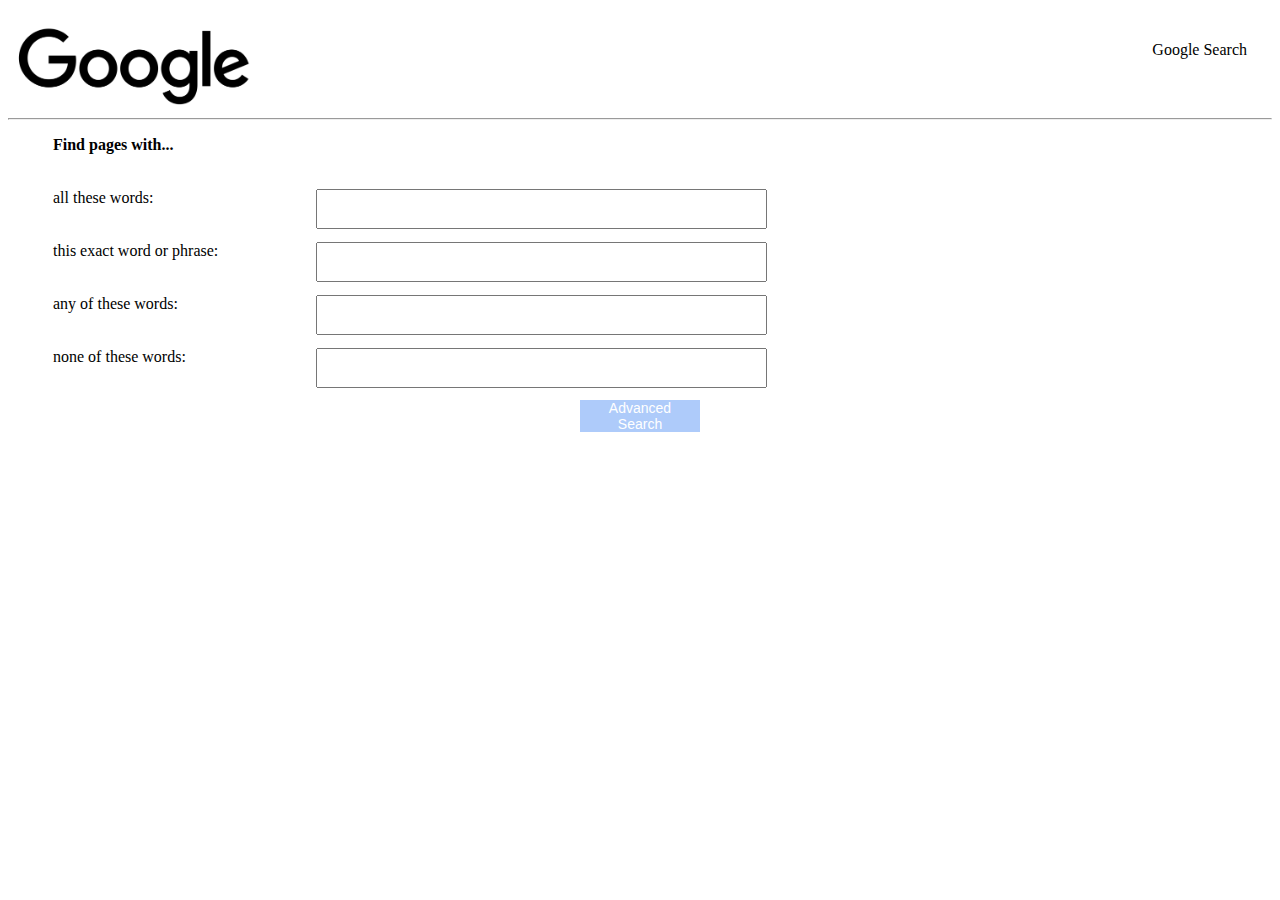
<file: advanced-search.html>
<!DOCTYPE html>
<html lang="en">

<head>
    <meta charset="UTF-8">
    <meta name="viewport" content="width=device-width, initial-scale=1.0">
    <title>Search</title>
    <link href="https://cdn.jsdelivr.net/npm/bootstrap@5.3.0/dist/css/bootstrap.min.css" rel="stylesheet"
        integrity="sha384-9ndCyUaIbzAi2FUVXJi0CjmCapSmO7SnpJef0486qhLnuZ2cdeRhO02iuK6FUUVM" crossorigin="anonymous">
    <link rel="stylesheet" href="style.css">
</head>

<body>

    <nav>
        <img class="nav-left" src="./icon.png" alt="Logo">
        <ul class="nav-right">
            <li><a href="./index.html">Google Search</a></li>
        </ul>
    </nav>
    
    <form action="https://www.google.com/search">
        <div id="advanced-search-div">
            <hr>
            <p id="fpw adv" class="adv-container"><strong>Find pages with...</strong></p>
            <div class="adv-container">
                <label for="as_q">all these words:</label>
                <input type="text" name=as_q id=as_q/>
            </div>
            <div class="adv-container">
                <label for="as_epq">this exact word or phrase:</label>
                <input type="text" name=as_epq id=as_epq/>
            </div>
            <div class="adv-container">
                <label for="as_oq">any of these words:</label>
                <input type="text" name=as_oq id=as_oq/>
            </div>
            <div class="adv-container">
                <label for="as_eq">none of these words:</label>
                <input type="text" name=as_eq id=as_eq/>
            </div>
            <div id="search-button-container">
                <button id="search-button">Advanced Search</button>
            </div>
        </div>
    </form>

    <footer>

    </footer>
</body>

</html>
</file>
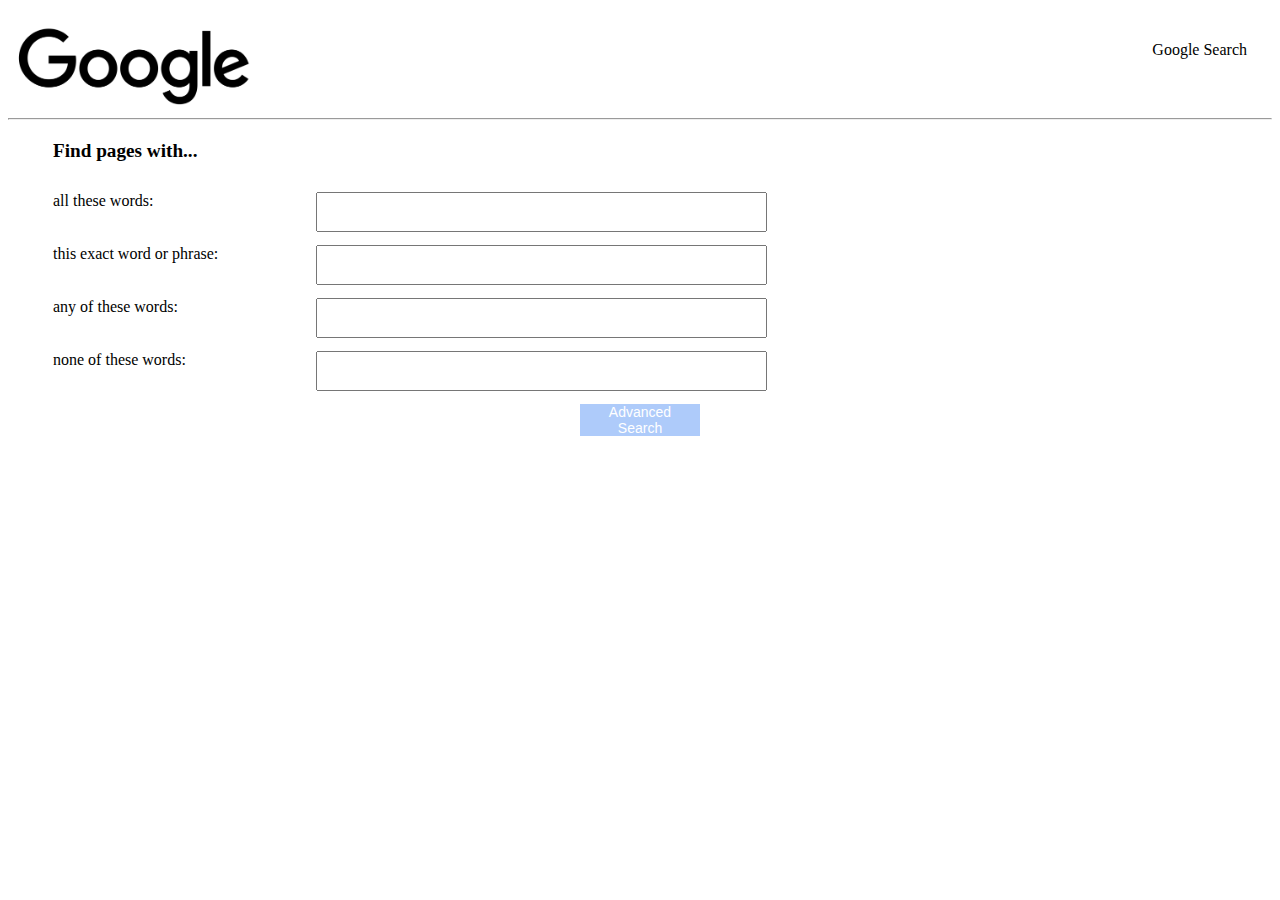
<file: HTML/advanced-search.html>
<!DOCTYPE html>
<html lang="en">

<head>
    <meta charset="UTF-8">
    <meta name="viewport" content="width=device-width, initial-scale=1.0">
    <title>Search</title>
    <link href="https://cdn.jsdelivr.net/npm/bootstrap@5.3.0/dist/css/bootstrap.min.css" rel="stylesheet"
        integrity="sha384-9ndCyUaIbzAi2FUVXJi0CjmCapSmO7SnpJef0486qhLnuZ2cdeRhO02iuK6FUUVM" crossorigin="anonymous">
    <link rel="stylesheet" href="../Styling/style.css">
</head>

<body>

    <nav>
        <img class="nav-left" src="./icon.png" alt="Logo">
        <ul class="nav-right">
            <li><a href="./index.html">Google Search</a></li>
        </ul>
    </nav>
    
    <div>
        <form action="https://www.google.com/search">
            <div id="advanced-search-div">
                <hr>
                <p id="fpw" class="adv-container"><strong>Find pages with...</strong></p>
                <div class="adv-container">
                    <label for="as_q">all these words:</label>
                    <input type="text" name=as_q id=as_q/>
                </div>
                <div class="adv-container">
                    <label for="as_epq">this exact word or phrase:</label>
                    <input type="text" name=as_epq id=as_epq/>
                </div>
                <div class="adv-container">
                    <label for="as_oq">any of these words:</label>
                    <input type="text" name=as_oq id=as_oq/>
                </div>
                <div class="adv-container">
                    <label for="as_eq">none of these words:</label>
                    <input type="text" name=as_eq id=as_eq/>
                </div>
                <div id="search-button-container">
                    <button id="search-button">Advanced Search</button>
                </div>
            </div>
        </form>
    </div>
    <footer>

    </footer>
</body>

</html>
</file>
<file: style.css>
body {
  background-color: #ffffff;
}

nav {
  display: flex;
  justify-content: space-between;
  width: 100%;
  margin-top: 25px;
}
nav #nav-icon {
  margin-top: 0px;
  margin-left: 5%;
  width: 20%;
  height: 5%;
}

.nav-left,
.nav-right {
  display: flex;
}
.nav-left li,
.nav-right li {
  margin-right: 25px;
  list-style-type: none;
}
.nav-left li a,
.nav-right li a {
  text-decoration: none;
  color: #000000;
}
.nav-left li a:hover,
.nav-right li a:hover {
  text-decoration: underline !important;
}

.nav-left {
  width: 20%;
  min-width: 100px;
}

#search-bar-logo {
  max-width: 80%;
  height: auto;
}

#search-combo {
  display: flex;
  flex-direction: column;
  align-items: center;
  margin-top: 12%;
}
#search-combo form {
  width: 100%;
  display: flex;
  flex-direction: column;
  align-items: center;
}
#search-combo form #search-bar {
  font-size: 16px;
  padding: 14px;
  border: 1px solid;
  border-radius: 30px;
}
#search-combo form #search-buttons {
  border-color: #ffffff !important;
}

#advanced-search-div #fpw {
  font-size: larger;
}
#advanced-search-div .adv-container {
  display: flex;
  justify-content: flex-start;
  vertical-align: middle;
  width: 100%;
  min-width: 170px;
  min-height: 40px;
  margin-bottom: 0.8rem;
  margin-left: 45px;
}
#advanced-search-div .adv-container label {
  width: 25%;
  max-width: 200px;
  margin-right: 5%;
}
#advanced-search-div .adv-container input {
  width: 35%;
}
#advanced-search-div #search-button-container {
  display: flex;
  justify-content: center;
}
#advanced-search-div button {
  display: flex;
  justify-content: center;
  align-items: center;
  width: 120px;
  background-color: rgb(174, 203, 250);
  border-width: 0px;
  height: 32px;
  font-size: 14px;
  color: white;
}

@media screen and (max-width: 1920px) {
  #search-bar {
    width: 70% !important;
  }
}
@media screen and (max-width: 400px) {
  #search-bar {
    width: 200px !important;
  }
}

/*# sourceMappingURL=style.css.map */
</file>
<file: Styling/style.css>
body {
  background-color: #ffffff;
}

nav {
  display: flex;
  justify-content: space-between;
  width: 100%;
  margin-top: 25px;
}
nav #nav-icon {
  margin-top: 0px;
  margin-left: 5%;
  width: 20%;
  height: 5%;
}

.nav-left,
.nav-right {
  display: flex;
}
.nav-left li,
.nav-right li {
  margin-right: 25px;
  list-style-type: none;
}
.nav-left li a,
.nav-right li a {
  text-decoration: none;
  color: #000000;
}
.nav-left li a:hover,
.nav-right li a:hover {
  text-decoration: underline !important;
}

.nav-left {
  width: 20%;
  min-width: 100px;
}

#search-bar-logo {
  max-width: 80%;
  height: auto;
}

#search-combo {
  display: flex;
  flex-direction: column;
  align-items: center;
  margin-top: 12%;
}
#search-combo form {
  width: 100%;
  display: flex;
  flex-direction: column;
  align-items: center;
}
#search-combo form #search-bar {
  font-size: 16px;
  padding: 14px;
  border: 1px solid;
  border-radius: 30px;
}
#search-combo form #search-buttons {
  border-color: #ffffff !important;
}

#advanced-search-div #fpw {
  font-size: larger;
}
#advanced-search-div .adv-container {
  display: flex;
  justify-content: flex-start;
  vertical-align: middle;
  width: 100%;
  min-width: 170px;
  min-height: 40px;
  margin-bottom: 0.8rem;
  margin-left: 45px;
}
#advanced-search-div .adv-container label {
  width: 25%;
  max-width: 200px;
  margin-right: 5%;
}
#advanced-search-div .adv-container input {
  width: 35%;
}
#advanced-search-div #search-button-container {
  display: flex;
  justify-content: center;
}
#advanced-search-div button {
  display: flex;
  justify-content: center;
  align-items: center;
  width: 120px;
  background-color: rgb(174, 203, 250);
  border-width: 0px;
  height: 32px;
  font-size: 14px;
  color: white;
}

@media screen and (max-width: 1920px) {
  #search-bar {
    width: 70% !important;
  }
}
@media screen and (max-width: 400px) {
  #search-bar {
    width: 200px !important;
  }
}

/*# sourceMappingURL=style.css.map */
</file>
